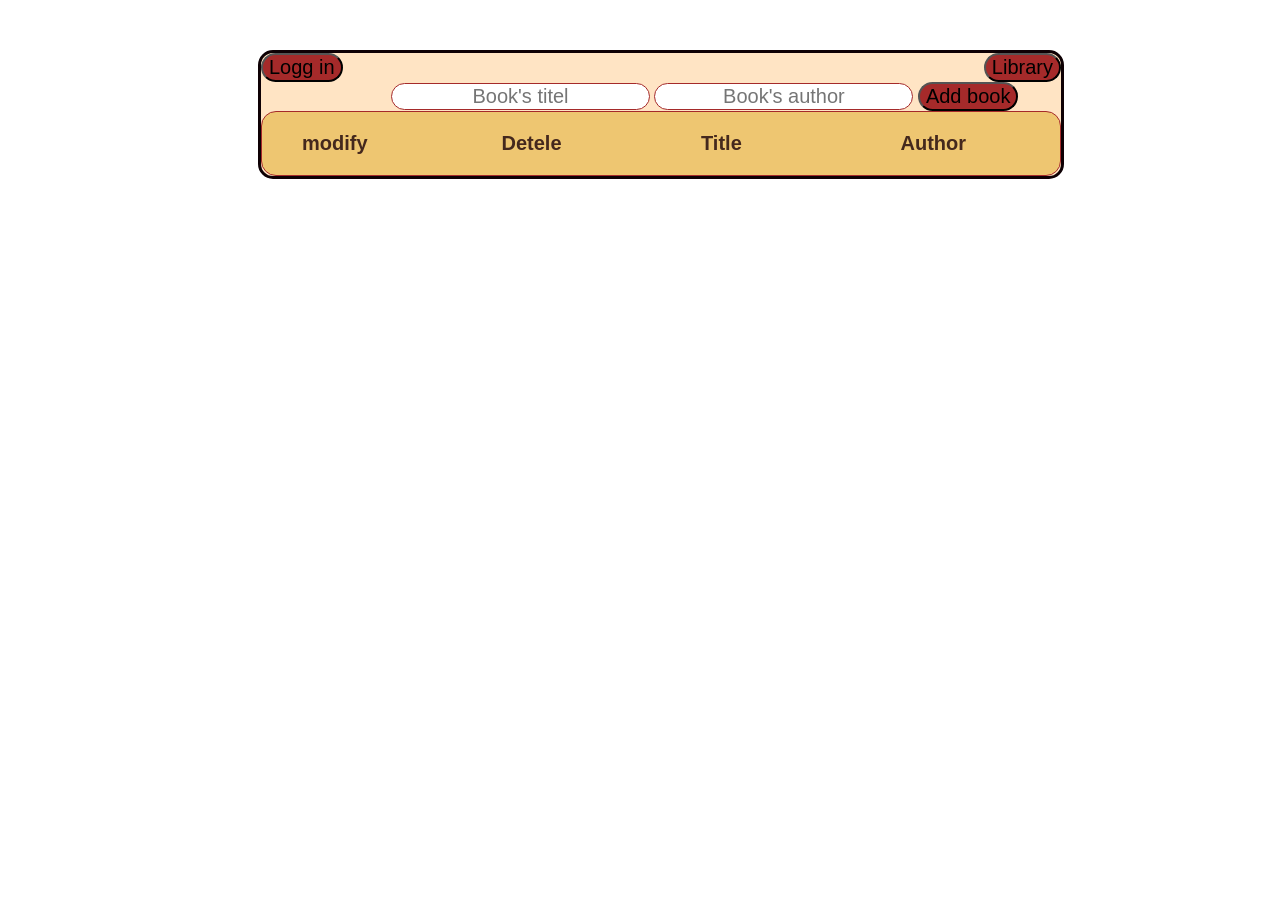
<file: index.html>
<!DOCTYPE html>

<html lang="sv" dir="ltr">

<head>
  <meta charset="utf-8">
  <meta name="viewport" content="width=device-width, initial-scale=1.0">
  <link rel="stylesheet" href="test.css">
  <script src=" https://code.jquery.com/jquery-3.3.1.js"> </script>
    <title> Övning kör</title>
</head>
<body>
<script src="test.js"> </script>

<div class='contanier'>

<button id="myBtn">Logg in</button>


<div id="myModal" class="modal">

    <div class="modal-content">
    <span class="close">&times;</span>


    <button id="requestKey"> Click here to get a new key</button>
    <button id='summitKey'> Log in</button>
<br>

<input id='apiId' text="text" placeHolder="Key is needed" value="ycyVc">

<div id='keyDisplay'> <strong>Important!</strong> remember your key
</div>

    </div>

</div>



<button id='bokButton'> Library</button>

  <div class='summit_cont'>
  <input id='bookName' type='text' placeHolder="Book's titel">
  <input id='bookAuthor' type='text' placeHolder="Book's author">

 <button id='summitBook'> Add book</button>
</div>



 <div class='bookcontanier'>

          <ul id='bokMod'><strong> modify </strong> </ul>
            <ul id='bokNum'><strong> Detele </strong></ul>
            <ul id='bokHylla'> <strong> Title </strong> </ul>
          <ul id='bokAuthor'> <strong> Author </strong></ul>

 </div>


<div id='changeId'> </div>

<div id='dataStatus_2'>  </div>
</div>
</body>

</html>
</file>
<file: test.css>
body{
background-image: url('https://wallpaper.wiki/wp-content/uploads/2017/04/wallpaper.wiki-Old-Library-Wallpaper-PIC-WPD005432.jpg');
font-family: "Comic Sans MS", cursive, sans-serif;

 }
Button{
	font-family: "Comic Sans MS", cursive, sans-serif;
	background-color:brown;
	font-size: 20px;
	border-radius: 15px 15px;
}

Button:hover{
	color: snow;
}

input{
	border: solid  1px brown;
	border-radius: 15px 15px;
	font-size: 20px;
	text-align: center;
}


.contanier{
border-radius: 15px 15px 15px;
border: solid #0E0004;
background-color: 	bisque;
width: 800px;
margin: 50px;
margin-left: 250px;

}


@media (max-width: 650px) {
  .contanier{

  margin-left: auto;
  margin-right: auto;
  width: 500px;


  }

}


#dataStatus_2{
text-align: center;
font-size: 20px;
}


@media (max-width: 650px) {
  .bookcontanier{
  background-color: green;

  }

}




#requestKey{
margin-left: 80px;
border-radius: 15px 15px;
background-color:brown;
height: 50px;
font-size: 15px;
transition-duration: 0.4s;

}

@media (max-width: 650px) {
  #requestKey{
 margin-right: 50px;
  }

}


#requestKey:hover {

  color: snow;
}


#keyDisplay{
margin: 10px;
width: 200px;
text-align: center;
font-size: 20px;
margin-left: 80px;
}

@media (max-width: 650px) {
#keyDisplay{
 margin-left: 40px;
  }

}



#summitKey{
 float: right;
 margin-right: 80px;
 border-radius: 15px 15px;
 background-color:brown;
 font-size: 20px;
 letter-spacing: 2px;
  transition-duration: 0.4s;
}

#summitKey:hover{
 color:snow;
}

#apiId{
  float: right;
  margin-right: 80px;
  border-radius: 15px 15px;
  width: 150px;
  height: 35px;
  font-size: 20px;
}


.summit_cont{
	margin-left: 130px;
}

li{
list-style: none;
color: #44281D;
font-style: 14px;
display: block;
}




.bookcontanier{
background-color: #EEC671;
border: 1px solid brown;
border-radius: 15px 15px;
display: flex;
}

.bookcontanier > ul{
	color: #44281D;
  width: 200px;
	font-size: 20px;


}



#bokButton{
	float: right;

}





@media (max-width: 650px) {
  #apiId, #summitKey{
    margin: 5px;

  }
}







.modal {
  display: none;
  position: fixed;
  z-index: 1;
  padding-top: 100px;
  left: 0;
  top: 0;
  width: 100%;
  height: 100%;
  overflow: auto;
  background-color: rgb(0,0,0);
  background-color: rgba(0,0,0,0.4);
}


.modal-content {
  background-color: #E8E1CE;
  margin: auto;
  padding: 20px;
  border: 1px solid #888;
  border-radius: 15px 15px;
  width: 50%;

}

/* The Close Button */
.close {
  color: #aaaaaa;
  float: right;
  font-size: 28px;
  font-weight: bold;
}

.close:hover,
.close:focus {
  color: #000;
  text-decoration: none;
  cursor: pointer;
}
</file>
